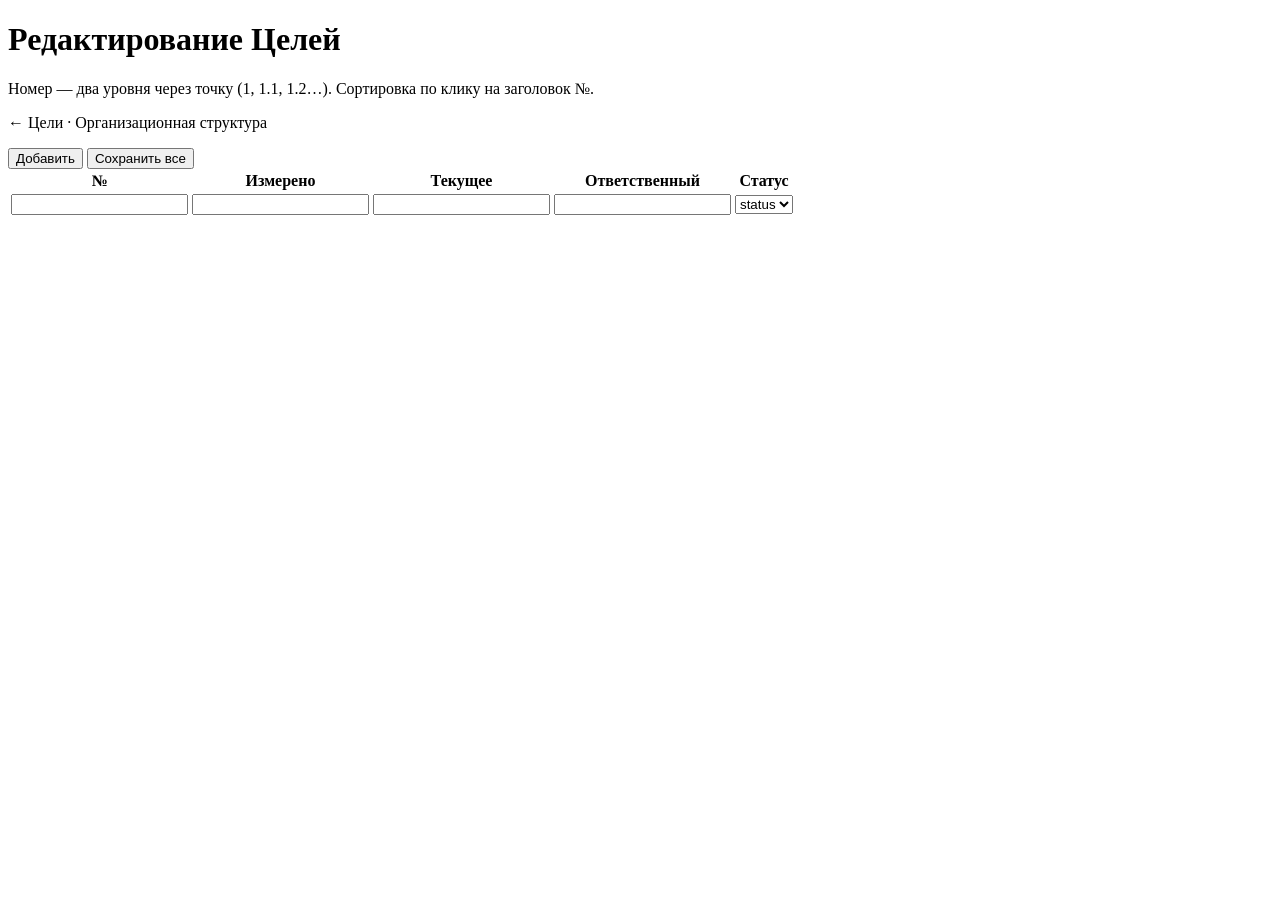
<file: src/main/resources/templates/goals-edit.html>
<!DOCTYPE html>
<html lang="ru" xmlns:th="http://www.thymeleaf.org">
<head>
    <meta charset="UTF-8">
    <meta name="viewport" content="width=device-width, initial-scale=1.0">
    <title>Редактирование Целей</title>
    <link rel="stylesheet" th:href="@{/styles/main.css}">
</head>
<body>
<div class="container">
    <h1>Редактирование Целей</h1>
    <p class="subtitle">Номер — два уровня через точку (1, 1.1, 1.2…). Сортировка по клику на заголовок №.</p>

    <p class="page-nav">
        <a th:href="@{/goals}">← Цели</a>
        <span> · </span>
        <a th:href="@{/}">Организационная структура</a>
    </p>

    <div class="toolbar">
        <button type="button" id="addGoalBtn">Добавить</button>
        <button type="button" id="saveGoalsBtn" class="secondary">Сохранить все</button>
        <span id="goalStatusText" class="status"></span>
    </div>

    <div class="card">
        <table class="goal-table">
            <thead>
            <tr>
                <th class="position-col sortable" id="positionHeader" data-type="table" data-sort="position" data-tbody="goal-body"
                    title="Двухуровневая сортировка: клик переключает 4 режима">
                    № <span class="sort-arrow"></span>
                </th>
                <th>Измерено</th>
                <th>Текущее</th>
                <th>Ответственный</th>
                <th>Статус</th>
            </tr>
            </thead>
            <tbody id="goal-body">
            <tr th:each="goal : ${goals}" data-position="${goal.position}">
                <td><input type="text" name="position" th:value="${goal.position}" class="position-input"></td>
                <td><input type="text" name="measured" th:value="${goal.measured}" class="goal-input"></td>
                <td><input type="text" name="currentValue" th:value="${goal.currentValue}" class="goal-input"></td>
                <td><input type="text" name="responsible" th:value="${goal.responsible}" class="goal-input"></td>
                <td>
                    <select name="status" class="goal-input">
                        <option th:each="status : ${goalStatuses}" th:value="${status}" th:text="${status}"
                                th:selected="${status == goal.status}">status</option>
                    </select>
                </td>
            </tr>
            </tbody>
        </table>
    </div>
</div>

<script th:inline="javascript">
    // Статусы целей с бэкенда (EnumHelpController → @ModelAttribute goalStatuses).
    // Объявляем до module-скрипта, чтобы goals-edit.js гарантированно их увидел.
    window.__GOAL_STATUSES__ = /*[[${goalStatuses}]]*/ ['В работе', 'Выполнено', 'На паузе', 'Просрочено'];
</script>
<script type="module" th:src="@{/scripts/goals-edit.js}"></script>
</body>
</html>
</file>
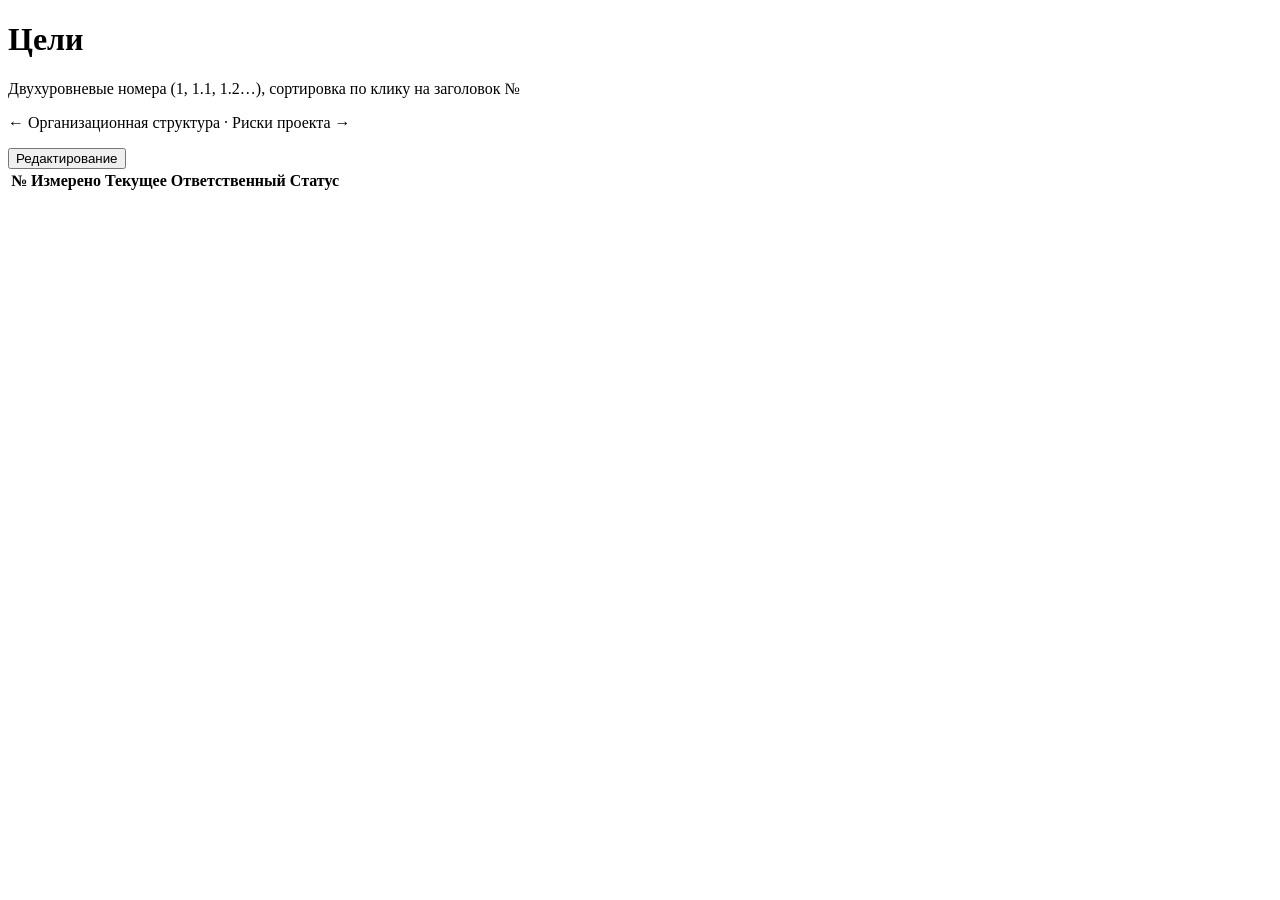
<file: src/main/resources/templates/goals.html>
<!DOCTYPE html>
<html lang="ru" xmlns:th="http://www.thymeleaf.org">
<head>
    <meta charset="UTF-8">
    <meta name="viewport" content="width=device-width, initial-scale=1.0">
    <title>Цели</title>
    <link rel="stylesheet" th:href="@{/styles/main.css}">
</head>
<body>
<div class="container">
    <h1>Цели</h1>
    <p class="subtitle">Двухуровневые номера (1, 1.1, 1.2…), сортировка по клику на заголовок №</p>

    <p class="page-nav">
        <a th:href="@{/}">← Организационная структура</a>
        <span> · </span>
        <a th:href="@{/risks}">Риски проекта →</a>
    </p>

    <div class="toolbar">
        <a th:href="@{/goals/edit}" class="button-link">
            <button type="button">Редактирование</button>
        </a>
    </div>

    <div class="card">
        <table class="goal-table">
            <thead>
            <tr>
                <th class="position-col sortable" id="positionHeader" data-type="table" data-sort="position" data-tbody="goal-body"
                    title="Двухуровневая сортировка: клик переключает 4 режима">
                    № <span class="sort-arrow"></span>
                </th>
                <th>Измерено</th>
                <th>Текущее</th>
                <th class="sortable" data-type="table" data-sort="responsible" data-tbody="goal-body">Ответственный</th>
                <th class="sortable" data-type="table" data-sort="status" data-tbody="goal-body">Статус</th>
            </tr>
            </thead>
            <tbody id="goal-body">
            <tr th:each="goal : ${goals}">
                <td th:text="${goal.position}"></td>
                <td th:text="${goal.measured}"></td>
                <td th:text="${goal.currentValue}"></td>
                <td th:text="${goal.responsible}"></td>
                <td th:text="${goal.status}"></td>
            </tr>
            </tbody>
        </table>
    </div>
</div>

<script type="module" th:src="@{/scripts/goals.js}"></script>
</body>
</html>
</file>
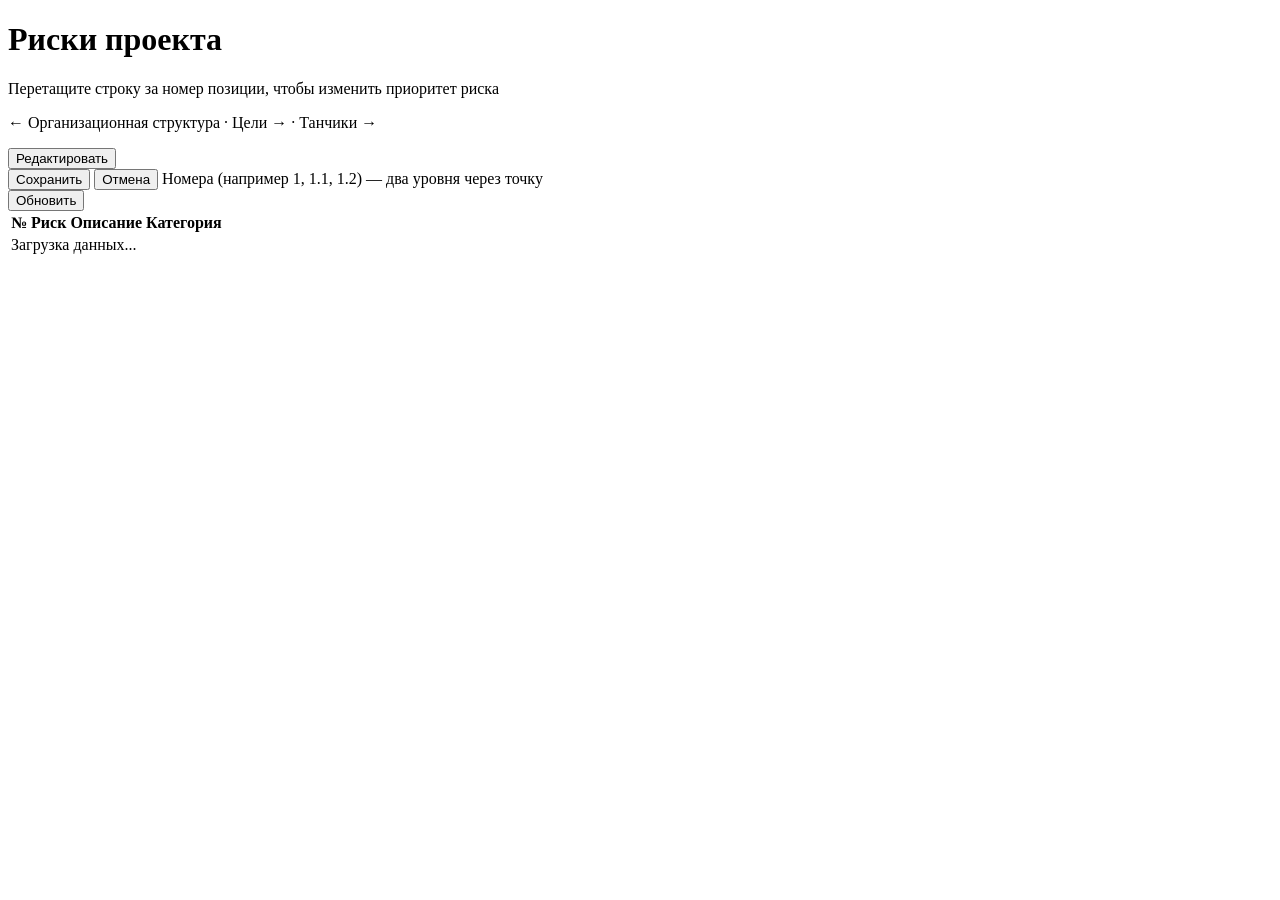
<file: src/main/resources/templates/risks.html>
<!DOCTYPE html>
<html lang="ru" xmlns:th="http://www.thymeleaf.org">
<head>
    <meta charset="UTF-8">
    <meta name="viewport" content="width=device-width, initial-scale=1.0">
    <title>Риски проекта</title>
    <link rel="stylesheet" th:href="@{/styles/main.css}">
</head>
<body>
<div class="container">
    <h1>Риски проекта</h1>
    <p class="subtitle">Перетащите строку за номер позиции, чтобы изменить приоритет риска</p>

    <p class="page-nav">
        <a th:href="@{/}">← Организационная структура</a>
        <span> · </span>
        <a th:href="@{/goals}">Цели →</a>
        <span> · </span>
        <a th:href="@{/tanks}">Танчики →</a>
    </p>

    <div class="toolbar">
        <button type="button" id="editModeBtn">Редактировать</button>
        <div class="edit-toolbar hidden" id="editToolbar">
            <button type="button" id="saveBtn">Сохранить</button>
            <button type="button" id="cancelBtn" class="secondary">Отмена</button>
            <span class="edit-hint">Номера (например 1, 1.1, 1.2) — два уровня через точку</span>
        </div>
        <button type="button" id="refreshBtn" class="secondary">Обновить</button>
    </div>

    <div class="card">
        <table class="risk-table">
            <thead>
            <tr>
                <th class="position-col sortable" id="positionHeader" title="Двухуровневая сортировка: клик переключает 4 режима">№ <span id="sortIndicator" class="sort-indicator"></span></th>
                <th>Риск</th>
                <th>Описание</th>
                <th>Категория</th>
            </tr>
            </thead>
            <tbody id="riskTableBody">
            <tr>
                <td colspan="4">Загрузка данных...</td>
            </tr>
            </tbody>
        </table>
    </div>

    <p class="status" id="riskStatusText"></p>
</div>

<script type="module" th:src="@{/scripts/risks.js}"></script>
</body>
</html>
</file>
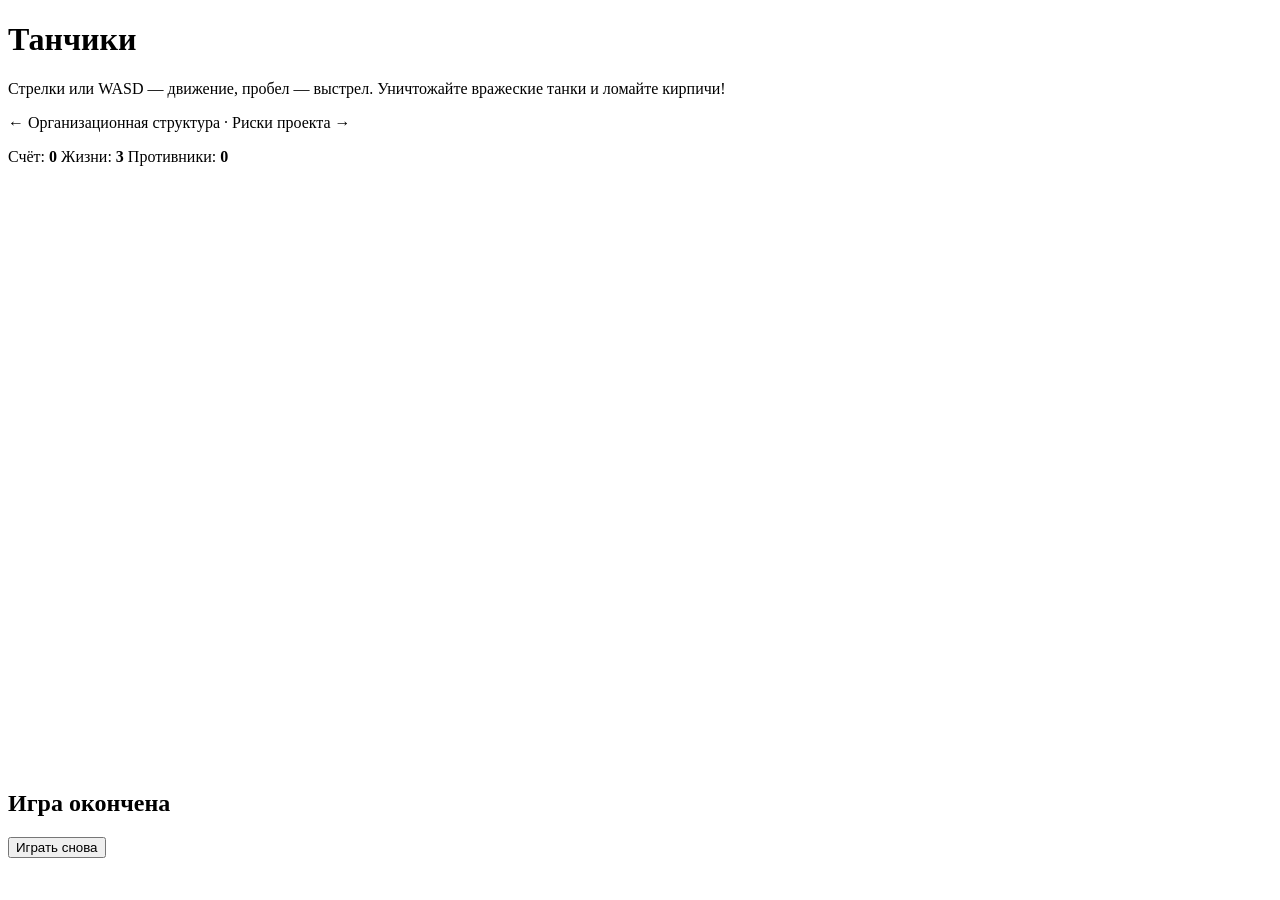
<file: src/main/resources/templates/tanks.html>
<!DOCTYPE html>
<html lang="ru" xmlns:th="http://www.thymeleaf.org">
<head>
    <meta charset="UTF-8">
    <meta name="viewport" content="width=device-width, initial-scale=1.0">
    <title>Танчики</title>
    <link rel="stylesheet" th:href="@{/styles/main.css}">
</head>
<body>
<div class="container">
    <h1>Танчики</h1>
    <p class="subtitle">Стрелки или WASD — движение, пробел — выстрел. Уничтожайте вражеские танки и ломайте кирпичи!</p>

    <p class="page-nav">
        <a th:href="@{/}">← Организационная структура</a>
        <span> · </span>
        <a th:href="@{/risks}">Риски проекта →</a>
    </p>

    <div class="tank-hud">
        <span>Счёт: <strong id="scoreText">0</strong></span>
        <span>Жизни: <strong id="livesText">3</strong></span>
        <span>Противники: <strong id="enemiesText">0</strong></span>
    </div>

    <div class="tank-arena-wrap">
        <canvas id="tankCanvas" width="960" height="600"></canvas>
        <div class="tank-overlay hidden" id="gameOverlay">
            <h2 id="overlayTitle">Игра окончена</h2>
            <p id="overlayText"></p>
            <button type="button" id="restartBtn">Играть снова</button>
        </div>
    </div>

    <p class="status" id="tankStatusText"></p>
</div>

<script type="module" th:src="@{/scripts/tanks.js}"></script>
</body>
</html>
</file>
